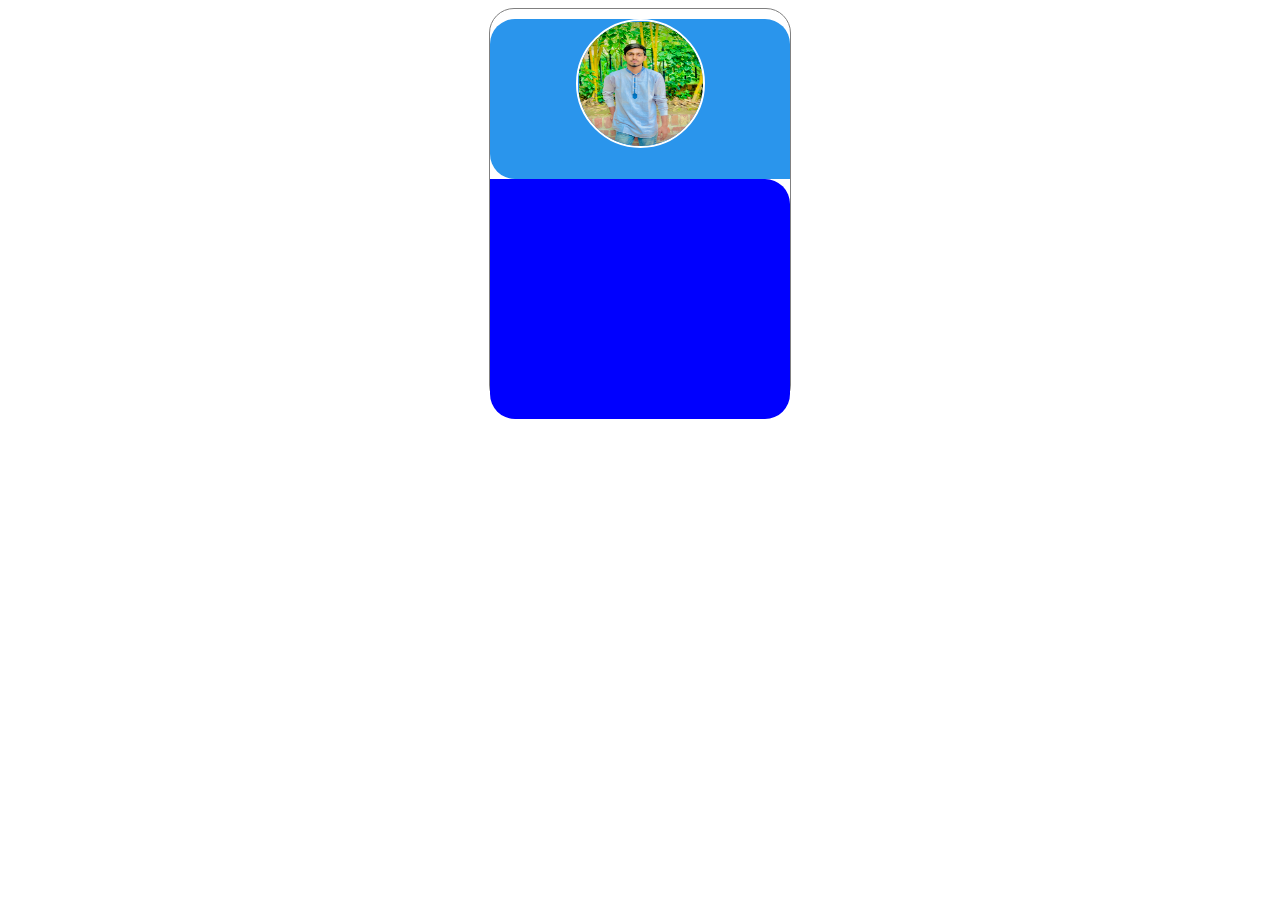
<file: index.html>
<!DOCTYPE html>
<html lang="en">
<head>
    <meta charset="UTF-8">
    <meta name="viewport" content="width=device-width, initial-scale=1.0">
    <title>Profile Card</title>
    <style>
        .container{
            width: 300px;
            height: 400px;
            border: 1px solid gray;
            margin-left: auto;
            margin-right: auto;
            border-radius: 25px;
        }
        .top-container{
            width: 300px;
            height: 40%;
            /* border: 1px solid gray; */
            background-color: rgb(42, 149, 236);
            border-radius: 25px 25px 0px 25px;
        }
        .img-container{
            width: 125px;
            height: 125px;
            border-radius: 50%;
            border: 2px solid white;
            margin: auto;
            margin-top: 10px;
            /* background-image: url(https://t4.ftcdn.net/jpg/02/14/74/61/360_F_214746128_31JkeaP6rU0NzzzdFC4khGkmqc8noe6h.jpg);
            background-size: cover; */
            /* background-repeat: no-repeat; */
            overflow: hidden;

        }
        img{
            width: 125px;
            height: 125px;
            border: 1px solid rgb(42, 149, 236);
            
        }
        .bottom-container{
            width: 300px;
            height: 60%;
            border: none;
            border-radius: 0px 25px 25px 25px;
            background-color: blue;
        }
    </style>
</head>
<body>
    <div class="container">
        <div class="top-container">
            <div class="img-container">
                <img src="photos/facebook.jpg" alt="">
            </div>
        </div>
        <div class="bottom-container"></div>
    </div>
</body>
</html>
</file>
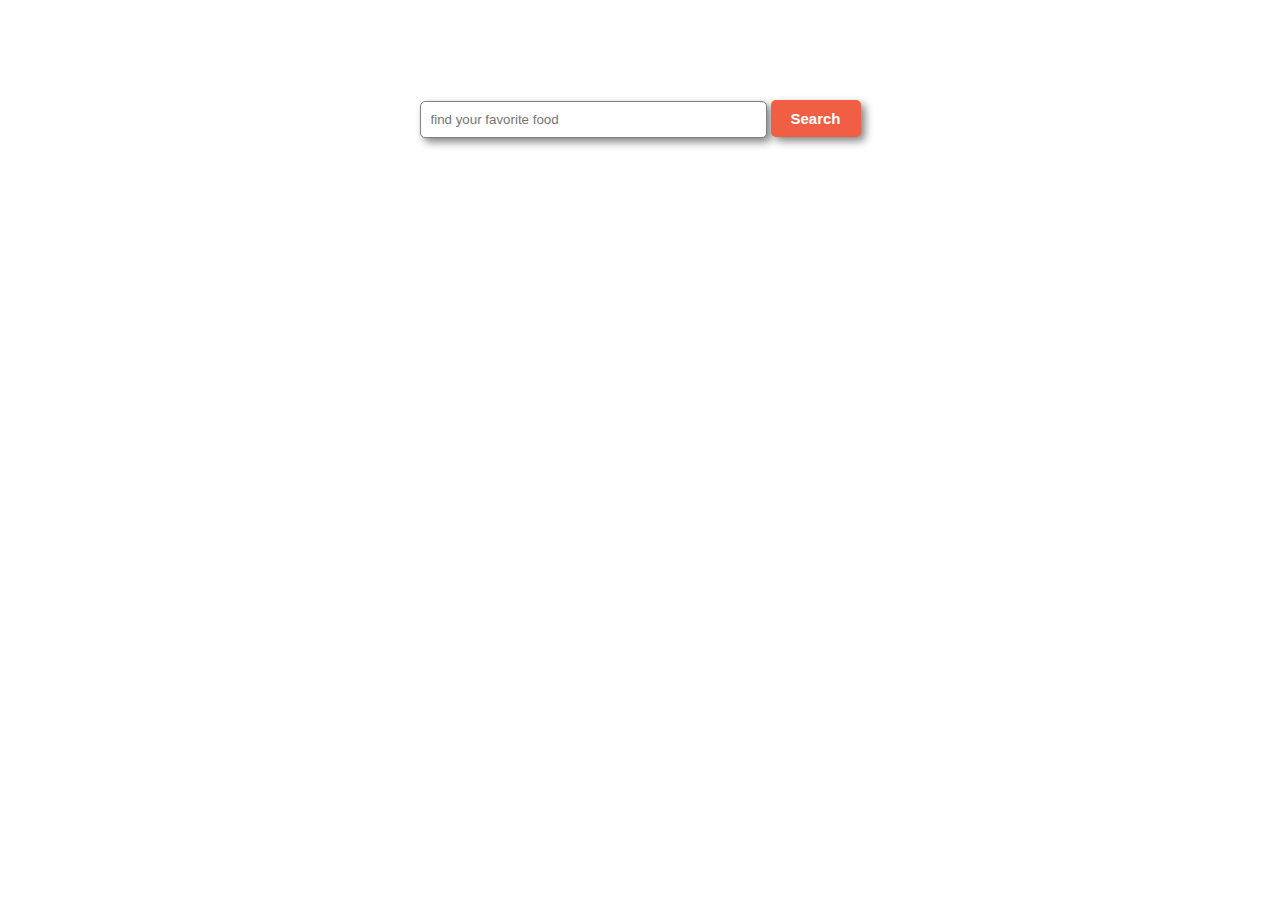
<file: meals.html>
<!DOCTYPE html>
<html lang="en">
<head>
    <meta charset="UTF-8">
    <meta name="viewport" content="width=device-width, initial-scale=1.0">
    <title>Food Palace</title>
    <link rel="stylesheet" href="meals.css">
</head>
<body>
    <div id="details-container" class="details-container"></div>
    <div class="main-container">
        <input id="search-bar" class="search-bar" type="text" placeholder="find your favorite food">
        <button id="search-btn" class="search-btn">Search</button>
    </div>

    <div id="product-section" class="product-section">
        
    </div>
    <script src="meals.js"></script>
</body>
</html>
</file>
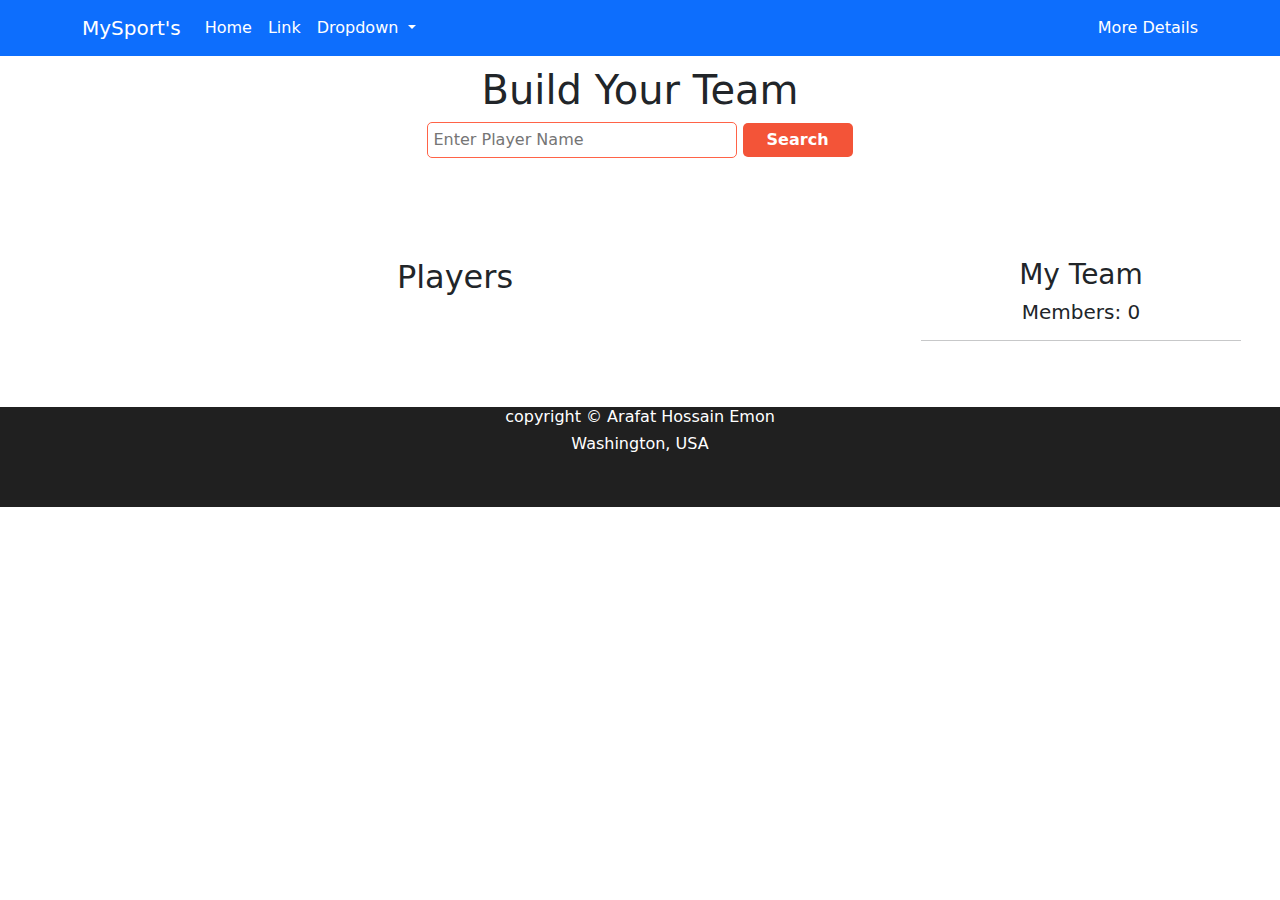
<file: player.html>
<!DOCTYPE html>
<html lang="en">
<head>
    <meta charset="UTF-8">
    <meta name="viewport" content="width=device-width, initial-scale=1.0">
    <title>Sport Squadron</title>
    <link rel="stylesheet" href="player_style.css">
    <link rel="stylesheet" href="bootstrap-5.3.3-dist/css/bootstrap.min.css">
    <link rel="stylesheet" href="https://cdnjs.cloudflare.com/ajax/libs/font-awesome/6.5.2/css/all.min.css" integrity="sha512-SnH5WK+bZxgPHs44uWIX+LLJAJ9/2PkPKZ5QiAj6Ta86w+fsb2TkcmfRyVX3pBnMFcV7oQPJkl9QevSCWr3W6A==" crossorigin="anonymous" referrerpolicy="no-referrer" />
</head>
<body>
    <header class="header  bg-primary">
        <nav class="navbar navbar-expand-lg bg-primary container">
            <div class="container-fluid text-white">
              <a class="navbar-brand text-white" href="#">MySport's</a>
              <button class="navbar-toggler text-white" type="button" data-bs-toggle="collapse" data-bs-target="#navbarSupportedContent" aria-controls="navbarSupportedContent" aria-expanded="false" aria-label="Toggle navigation">
                <span class="navbar-toggler-icon"></span>
              </button>
              <div class="collapse navbar-collapse " id="navbarSupportedContent">
                <ul class="navbar-nav me-auto mb-2 mb-lg-0">
                  <li class="nav-item ">
                    <a class="nav-link active text-white" aria-current="page" href="#">Home</a>
                  </li>
                  <li class="nav-item">
                    <a class="nav-link text-white" href="#">Link</a>
                  </li>
                  <li class="nav-item dropdown">
                    <a class="nav-link dropdown-toggle text-white" href="#" role="button" data-bs-toggle="dropdown" aria-expanded="false">
                      Dropdown
                    </a>
                    <ul class="dropdown-menu">
                      <li><a class="dropdown-item text-white" href="#">Action</a></li>
                      <li><a class="dropdown-item text-white" href="#">Another action</a></li>
                      <li><hr class="dropdown-divider text-white"></li>
                      <li><a class="dropdown-item text-white" href="#">Something else here</a></li>
                    </ul>
                  </li>
                  
                </ul>
                    <a class="nav-link disabled" aria-disabled="true">More Details</a>
              </div>
            </div>
          </nav>
    </header>

    <main>
        <div class="title-container">
            <h1 class="banner-title">Build Your Team</h1>
        </div>
        <div class="search-data-section">
            <input type="text" id="search-bar" class="search-bar" placeholder="Enter Player Name">
            <button class="search-btn" id="search-btn">Search</button>
        </div>

        <div class="main-container">
            <div id="player-container" class="player-container">
                <h2 class="player-title">Players</h2>
            </div>
            <div id="group-container" class="group-container">
                <h3 class="team-title">My Team</h3>
                <h5 class="team-title">Members: <span id="count">0</span></h5>
                <hr>
            </div>
        </div>

        <div id="booking-modal" class="modal" tabindex="-1">
          <div class="modal-dialog">
            <div class="modal-content">
              <div class="modal-header">
                <h5 id="modal-title" class="modal-title">Modal title</h5>
                <button type="button" class="btn-close" data-bs-dismiss="modal" aria-label="Close"></button>
              </div>
              <div class="modal-body">
                <h6 id="country"></h6>
                <h6 id="team"></h6>
                <h6 id="gender"></h6>
                <h6 id="sport"></h6>
                <p id="des"></p>
              </div id="modal-body">
              <div class="modal-footer">
                <button type="button" class="btn btn-secondary" data-bs-dismiss="modal">Close</button>
                <button type="button" class="btn btn-primary">Save changes</button>
              </div>
            </div>
          </div>
        </div>
    </main>
    <footer>
      <div class="footer-card">
        <h6>copyright &#169 Arafat Hossain Emon</h6>
        <h6>Washington, USA</h6>
      </div>
    </footer>
    
    <script src="player.js"></script>
    <div>
        <script src="bootstrap-5.3.3-dist/js/bootstrap.bundle.min.js"></script>
        <script src="bootstrap-5.3.3-dist/js/bootstrap.min.js"></script>
    </div>
</body>
</html>
</file>
<file: meals.css>
#search-bar{
    width: 325px;
    padding: 10px;
    box-shadow: 4px 4px 8px gray;
    border: 1px solid gray;
    border-radius: 5px;
}
.search-btn{
    width: 90px;
    padding: 10px;
    font-size: 15px;
    font-weight: bold;
    background-color: rgb(240, 94, 68);
    border: none;
    color: white;
    border-radius: 5px;
    box-shadow: 4px 4px 8px gray;

}
.search-btn:hover{
    cursor: pointer;
}
.main-container{
    margin-top: 100px;
    text-align: center;
}
.product-card{
    width: 250px;
    height: 300px;
    box-shadow: 4px 4px 8px gray;
    text-align: center;
    border-radius: 10px;
}
.card-img{
    width: 100%;
    height: 60%;
    border-radius: 10px;
}
.product-section{
    margin-top: 100px;
    display: flex;
    justify-content: center;
    gap: 50px;
    flex-wrap: wrap;
}
.img-title{
    color: rgb(118, 53, 179);
    font-size: 20px;
}
.product-card:hover{
    cursor: pointer;
}
.details-box{
    margin-top: 50px;
    width: 300px;
    height: 450px;
    box-shadow: 4px 4px 8px gray;
    margin-left: auto;
    margin-right: auto;
    border-radius: 10px;
    background-color: white;
    
}
.details-card-img{
    margin-top: 5px;
    width: 96%;
    height: 40%;
    border-radius: 10px;
    box-shadow: 4px 4px 8px gray;
}
</file>
<file: player_style.css>
*{
    padding: 0px;
    margin: 0px;
}
.banner-title{
    text-align: center;
    margin-top: 10px;
}
.search-data-section{
    margin-top: 5px;
    text-align: center;
}
.search-bar{
    width: 310px;
    padding: 5px;
    border-radius: 5px;
    border: 1px solid tomato;
}
.search-btn{
    width: 110px;
    padding: 5px;
    background-color: rgb(243, 84, 56);
    color: white;
    font-weight: bold;
    border: none;
    border-radius: 5px;
}
.main-container{
    margin-top: 100px;
    width: 100%;
    display: flex;
    justify-content: center;
    gap: 50px;
    flex-wrap: wrap;
    /* background-color: wheat; */
}
.player-container{
    width: 65%;
    /* border: 1px solid gray; */
    border-radius: 25px;
    
}
.player-title{
    text-align: center;
}
.group-container{
    width: 25%;
    /* border: 1px solid gray; */
    border-radius: 25px;
}
.team-title{
    text-align: center;
}
.card-container{
    width: 300px;
    height: 400px;
    border-radius: 15px 50px;
    box-shadow: 10px 10px 5px gray;
}
.img-section{
    width: 125px;
    height: 125px;
    border: 3px solid white;
    border-radius: 50%;
    overflow: hidden;
}
.CardSection{
    margin-top: 50px;
    display: flex;
    justify-content: center;
    flex-wrap: wrap;
    gap: 75px;
}
.description-container{
    padding: 5px;
    width: 100%;
    height: 60%;
    text-align: center;
    border-radius: 15px 50px;
}
.header-container{
    width: 100%;
    height: 40%;
    border: none;
    background-color: dodgerblue;
    border-radius: 15px 50px;
    display: flex;
    justify-content: center;
    align-items: center;
}
.card-btn{
    margin-top: 5px;
    width: 110px;
    padding: 5px;
    font-weight: bold;
    color: white;
    border: none;
    border-radius: 5px;
}
.Select-btn{
    background-color: rgb(11, 127, 243);
}

.Details-btn{
    background-color: rgb(235, 26, 235);
}
.player-bio{
    margin-top: 20px;
    width: 90%;
    height: 50px;
    padding: 5px;
    box-shadow: 4px 4px 8px gray;
    display: flex;
    justify-content: center;
    gap: 30px;
    margin-left: auto;
    margin-right: auto;
    align-items: center;
    background-color: rgb(11, 127, 243);
    color: white;
    border-radius: 10px;
}
.icon-bar{
    display: flex;
    justify-content: center;
    gap: 10px;
 } 
.footer-card{
    width: 100%;
    height: 100px;
    text-align: center;
    margin-top: 50px;
    background-color: #202020;
    color: white;
}
</file>
